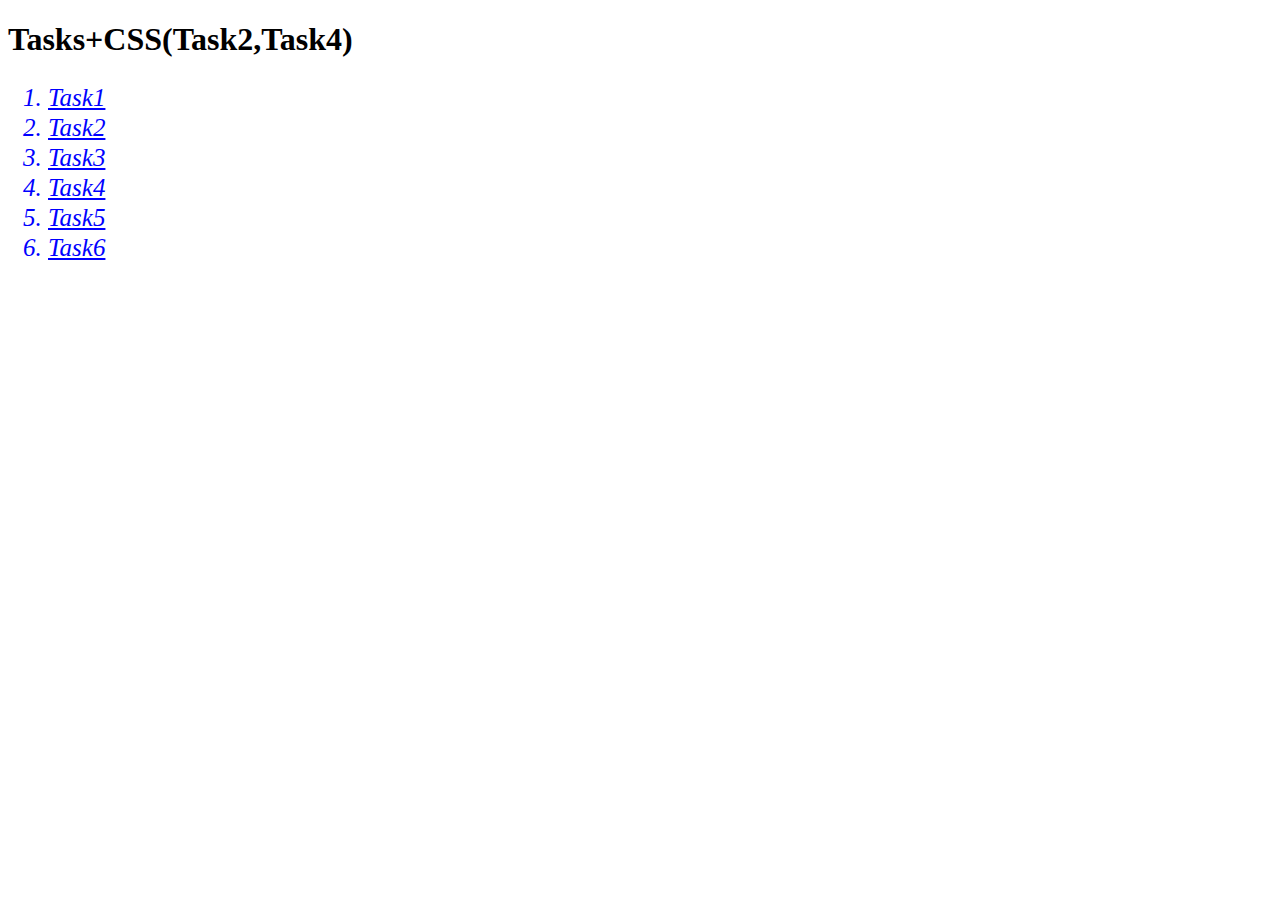
<file: index.html>
<!DOCTYPE html>
<html lang="en">
  <head>
    <meta charset="UTF-8" />
    <meta name="viewport" content="width=device-width, initial-scale=1.0" />
    <meta http-equiv="X-UA-Compatible" content="ie=edge" />
    <link rel="stylesheet" href="./tasks/css/style.css" />
    <title>Task</title>
  </head>
  <body>
    <h1>Tasks+CSS(Task2,Task4)</h1>
    <ol class="links">
      <li>
        <section>
          <a class="link" href="./tasks/task1.HTML" target="_blank">Task1</a>
        </section>
      </li>
      <li>
        <section>
          <a class="link" href="./tasks/task2.html" target="_blank">Task2</a>
        </section>
      </li>
      <li>
        <section>
          <a class="link" href="./tasks/task3.html" target="_blank">Task3</a>
        </section>
      </li>
      <li>
        <section>
          <a class="link" href="./tasks/task4.html" target="_blank">Task4</a>
        </section>
      </li>
      <li>
        <section>
          <a class="link" href="./tasks/task5.html" target="_blank">Task5</a>
        </section>
      </li>
      <li>
        <section>
          <a class="link" href="./tasks/task6.html" target="_blank">Task6</a>
        </section>
      </li>
    </ol>
  </body>
</html>
</file>
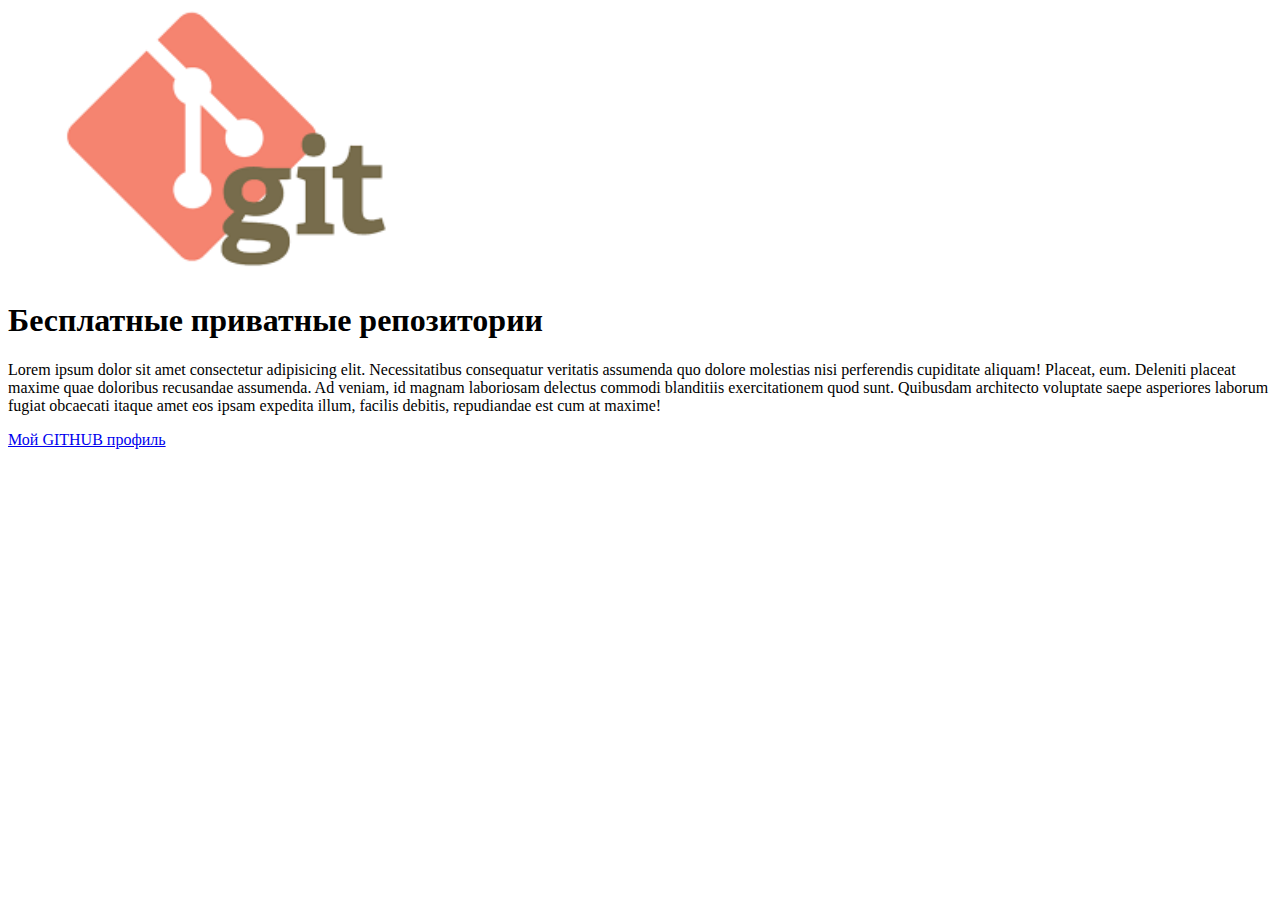
<file: tasks/task1.HTML>
<!DOCTYPE html>
<html lang="en">
  <head>
    <meta charset="UTF-8" />
    <title>News GiT</title>
  </head>
  <body>
    <article>
      <img src="./git.png" alt="Image GiT" title="GiT" width="480" />
      <h1>Бесплатные приватные репозитории</h1>
      <p>
        Lorem ipsum dolor sit amet consectetur adipisicing elit. Necessitatibus
        consequatur veritatis assumenda quo dolore molestias nisi perferendis
        cupiditate aliquam! Placeat, eum. Deleniti placeat maxime quae doloribus
        recusandae assumenda. Ad veniam, id magnam laboriosam delectus commodi
        blanditiis exercitationem quod sunt. Quibusdam architecto voluptate
        saepe asperiores laborum fugiat obcaecati itaque amet eos ipsam expedita
        illum, facilis debitis, repudiandae est cum at maxime!
      </p>
      <a href="https://github.com/BohdanKadenskyi">Мой GITHUB профиль</a>
    </article>
  </body>
</html>
</file>
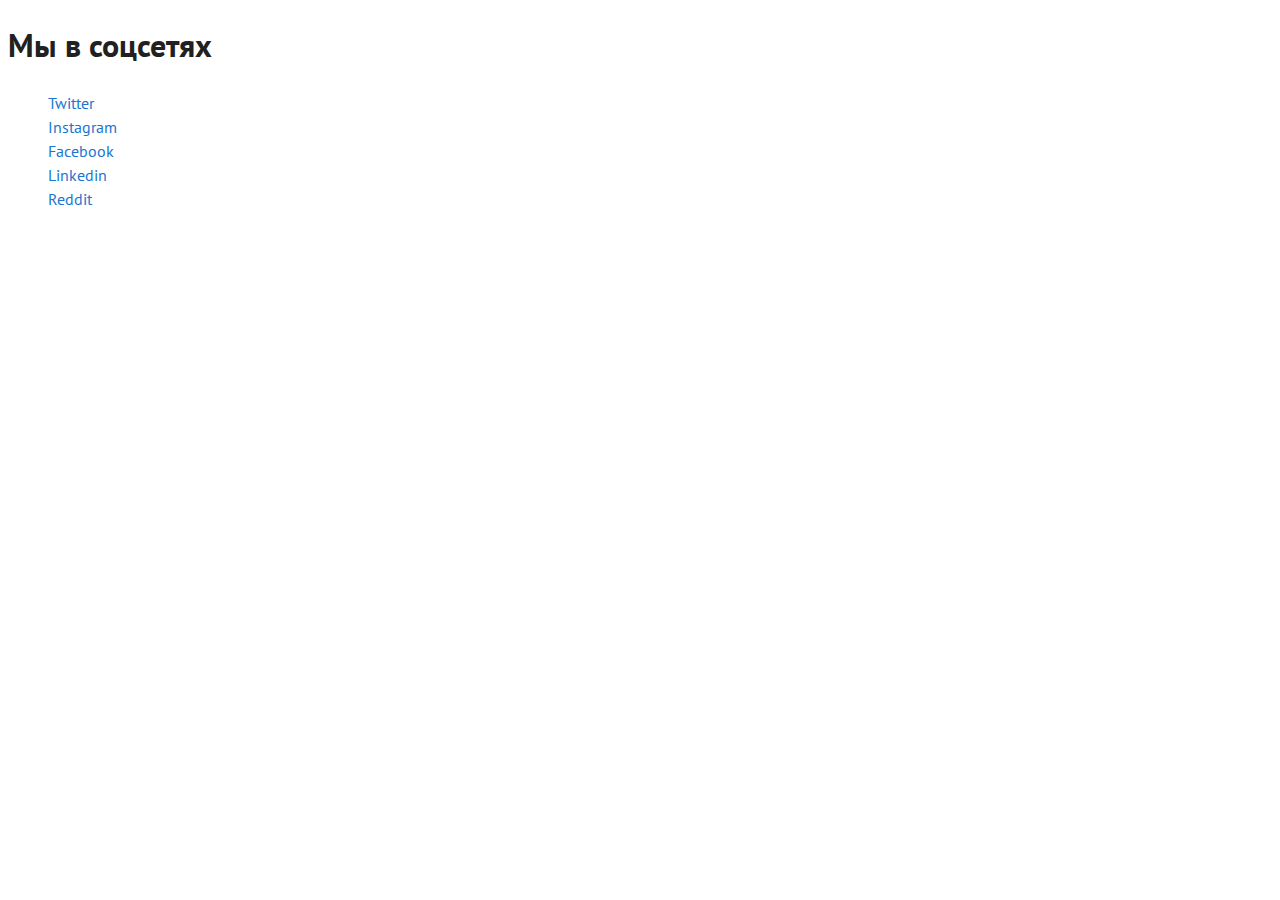
<file: tasks/task2.html>
<!DOCTYPE html>
<html lang="en">
  <head>
    <meta charset="UTF-8" />
    <meta name="viewport" content="width=device-width, initial-scale=1.0" />
    <meta http-equiv="X-UA-Compatible" content="ie=edge" />
    <title>Social networks</title>
    <link
      href="https://fonts.googleapis.com/css?family=PT+Sans:400,700|Roboto:400,700&display=swap&subset=cyrillic"
      rel="stylesheet"
    />
    <link rel="stylesheet" href="./css/style2.css" />
  </head>
  <body>
    <section>
      <h1 class="title">Мы в соцсетях</h1>
      <ul class="page-links">
        <li>
          <a
            class="twitter"
            href="https://twitter.com/?lang=ru"
            target="_blank"
            rel="noreferrer noopener"
            >Twitter
          </a>
        </li>

        <li>
          <a
            class="instagram"
            href="https://www.instagram.com/?hl=ru"
            target="_blank"
            rel="noreferrer noopener"
            >Instagram
          </a>
        </li>

        <li>
          <a
            class="facebook"
            href="https://www.facebook.com/?lang=ru"
            target="_blank"
            rel="noreferrer noopener"
            >Facebook
          </a>
        </li>

        <li>
          <a
            class="linkedin"
            href="https://www.linkedin.com/"
            target="_blank"
            rel="noreferrer noopener"
            >Linkedin
          </a>
        </li>

        <li>
          <a
            class="reddit"
            href="https://www.reddit.com/"
            target="_blank"
            rel="noreferrer noopener"
            >Reddit
          </a>
        </li>
      </ul>
    </section>
  </body>
</html>
</file>
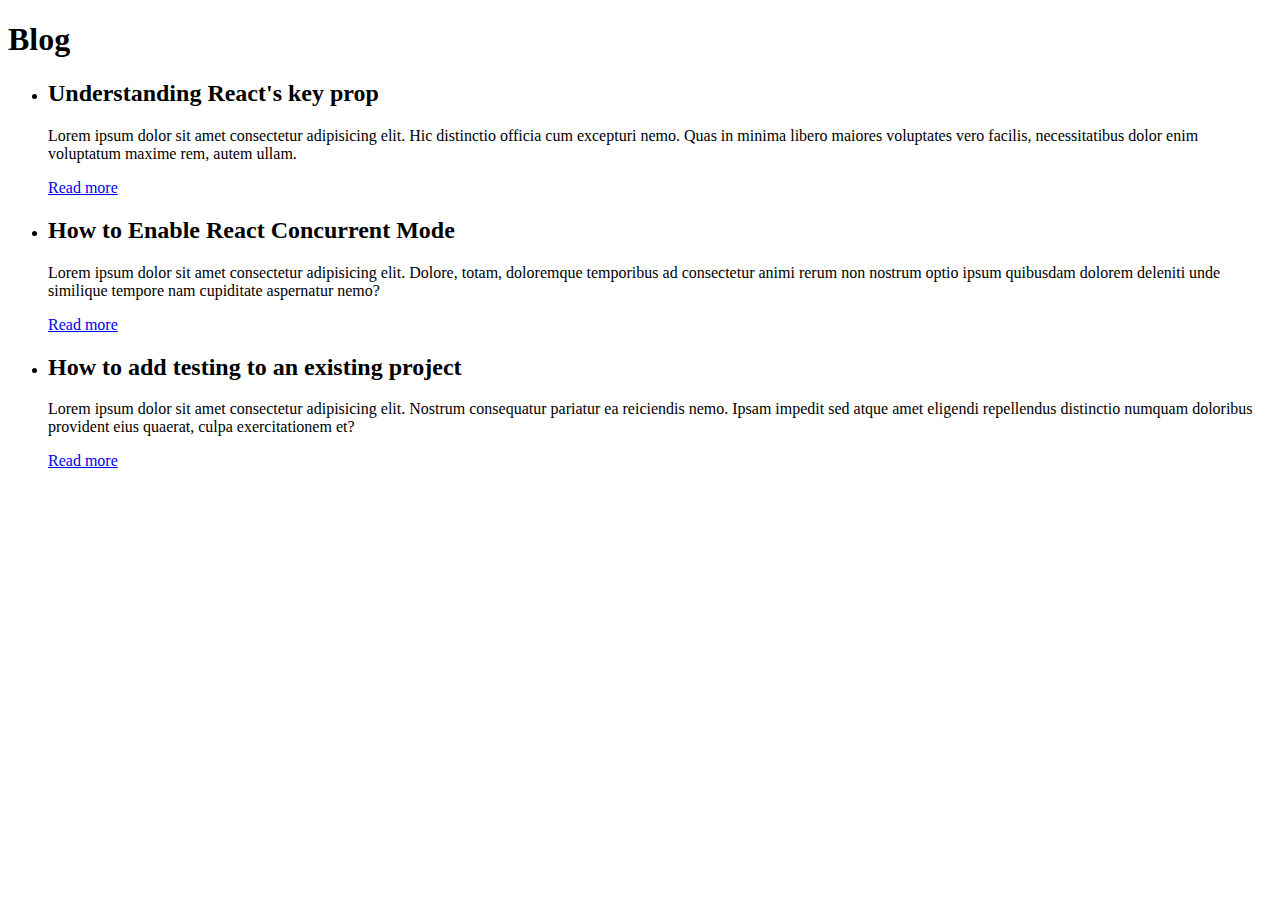
<file: tasks/task3.html>
<!DOCTYPE html>
<html lang="en">
  <head>
    <meta charset="UTF-8" />
    <meta name="viewport" content="width=device-width, initial-scale=1.0" />
    <meta http-equiv="X-UA-Compatible" content="ie=edge" />
    <title>Task3</title>
  </head>

  <body>
    <section>
      <h1>Blog</h1>
      <ul>
        <li>
          <h2>
            Understanding React's key prop
          </h2>
          <p>
            Lorem ipsum dolor sit amet consectetur adipisicing elit. Hic
            distinctio officia cum excepturi nemo. Quas in minima libero maiores
            voluptates vero facilis, necessitatibus dolor enim voluptatum maxime
            rem, autem ullam.
          </p>
          <a
            href="https://kentcdodds.com/blog/understanding-reacts-key-prop"
            target="_blank"
            >Read more</a
          >
        </li>
        <li>
          <h2>How to Enable React Concurrent Mode</h2>
          <p>
            Lorem ipsum dolor sit amet consectetur adipisicing elit. Dolore,
            totam, doloremque temporibus ad consectetur animi rerum non nostrum
            optio ipsum quibusdam dolorem deleniti unde similique tempore nam
            cupiditate aspernatur nemo?
          </p>
          <a
            href="https://kentcdodds.com/blog/how-to-enable-react-concurrent-mode"
            target="_blank"
            >Read more</a
          >
        </li>
        <li>
          <h2>How to add testing to an existing project</h2>
          <p>
            Lorem ipsum dolor sit amet consectetur adipisicing elit. Nostrum
            consequatur pariatur ea reiciendis nemo. Ipsam impedit sed atque
            amet eligendi repellendus distinctio numquam doloribus provident
            eius quaerat, culpa exercitationem et?
          </p>
          <a
            href="https://kentcdodds.com/blog/how-to-add-testing-to-an-existing-project"
            target="_blank"
            >Read more</a
          >
        </li>
      </ul>
    </section>
  </body>
</html>
</file>
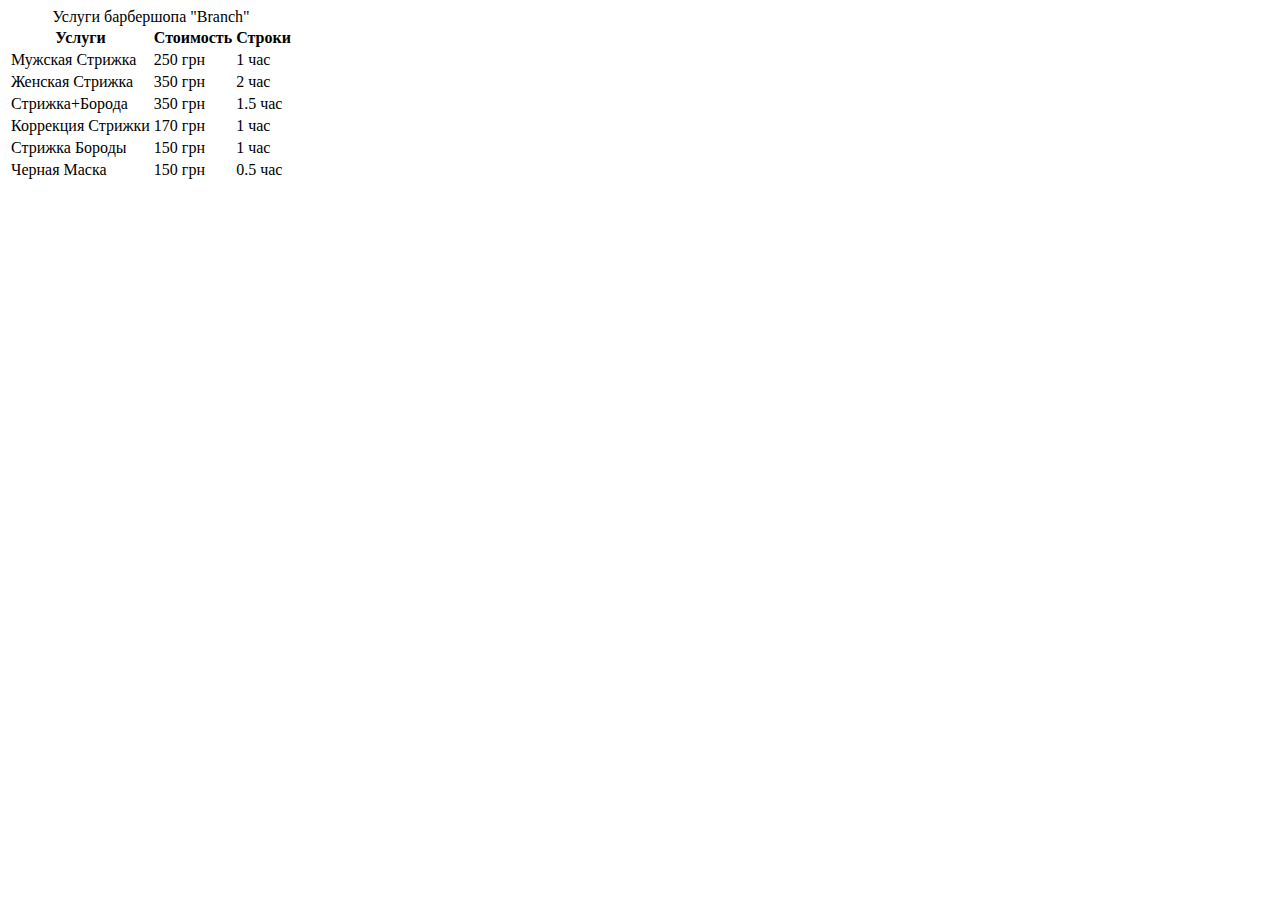
<file: tasks/task5.html>
<!DOCTYPE html>
<html lang="en">
  <head>
    <meta charset="UTF-8" />
    <meta name="viewport" content="width=device-width, initial-scale=1.0" />
    <meta http-equiv="X-UA-Compatible" content="ie=edge" />
    <title>Task5</title>
  </head>
  <body>
    <table>
      <caption>
        Услуги барбершопа "Branch"
      </caption>
      <thead>
        <tr>
          <th>Услуги</th>
          <th>Стоимость</th>
          <th>Строки</th>
        </tr>
      </thead>
      <tbody>
        <tr>
          <td>Мужская Стрижка</td>
          <td>250 грн</td>
          <td>1 час</td>
        </tr>
        <tr>
          <td>Женская Стрижка</td>
          <td>350 грн</td>
          <td>2 час</td>
        </tr>
        <tr>
          <td>Стрижка+Борода</td>
          <td>350 грн</td>
          <td>1.5 час</td>
        </tr>
        <tr>
          <td>Коррекция Стрижки</td>
          <td>170 грн</td>
          <td>1 час</td>
        </tr>
        <tr>
          <td>Стрижка Бороды</td>
          <td>150 грн</td>
          <td>1 час</td>
        </tr>
        <tr>
          <td>Черная Маска</td>
          <td>150 грн</td>
          <td>0.5 час</td>
        </tr>
      </tbody>
    </table>
  </body>
</html>
</file>
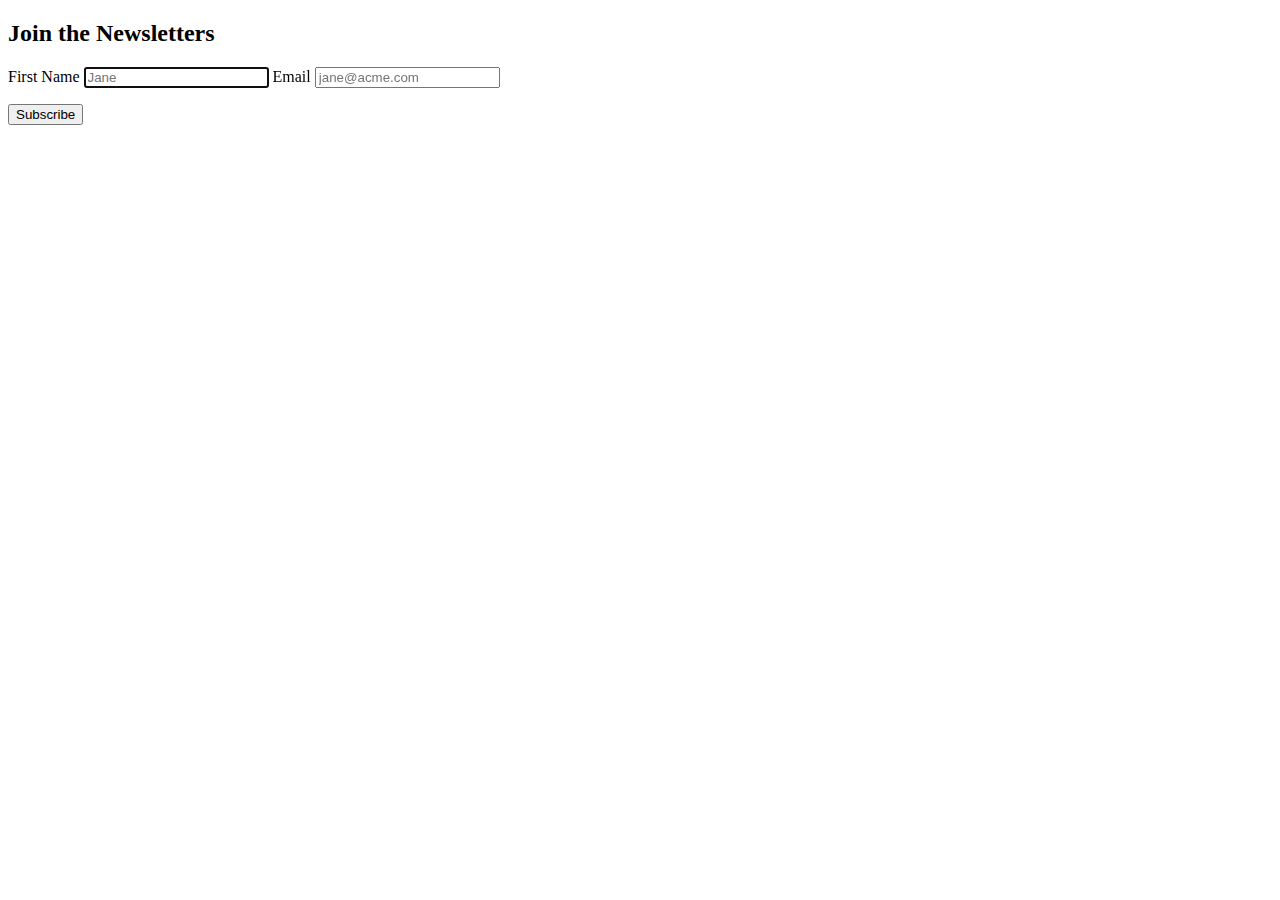
<file: tasks/task6.html>
<!DOCTYPE html>
<html lang="en">
  <head>
    <meta charset="UTF-8" />
    <meta name="viewport" content="width=device-width, initial-scale=1.0" />
    <meta http-equiv="X-UA-Compatible" content="ie=edge" />
    <title>Task6</title>
  </head>
  <body>
    <form>
      <section role="group">
        <h2>Join the Newsletters</h2>
          <label for="name">First Name</label>
          <input
            type="text"
            placeholder="Jane"
            id="name"
            autofocus
            required
            name="Firstname"
          />
          <label for="email">Email</label>
          <input
            type="email"
            placeholder="jane@acme.com"
            id="email"
            required
            name="email"
          />
        <p><button type="submit">Subscribe</button></p>
      </section>
    </form>
  </body>
</html>
</file>
<file: tasks/css/style.css>
.link {
  font-style: italic;
  font-size: 25px;
  line-height: 1.2;
  color: #0000ff;
}
.link:hover,
.link:focus {
  color: #2be2ba;
}
.link:active {
  color: #ff0000;
}
.links {
  font-style: italic;
  list-style-type: decimal;
  color: #0000ff;
  font-size: 25px;
}
</file>
<file: tasks/css/style2.css>
:root {
  --current-color: #1976d2;
  --accent-color: #ff4081;
}
body {
  font-family: 'PT Sans', 'Roboto', sans-serif;
  color: #212121;
  font-size: 16px;
  line-height: 1.5;
}
.page-links {
  list-style: none;
}

/*LINKS*/

.twitter {
  text-decoration: none;
  color: var(--current-color);
}
.instagram {
  text-decoration: none;
  color: var(--current-color);
}
.facebook {
  text-decoration: none;
  color: var(--current-color);
}
.linkedin {
  text-decoration: none;
  color: var(--current-color);
}
.reddit {
  text-decoration: none;
  color: var(--current-color);
}

/*HOVER AND FOCUS FOR LINKS*/
.twitter:hover,
.twitter:focus {
  color: var(--accent-color);
  text-decoration: underline;
}
.instagram:hover,
.instagram:focus {
  color: var(--accent-color);
  text-decoration: underline;
}
.facebook:hover,
.facebook:focus {
  color: var(--accent-color);
  text-decoration: underline;
}
.linkedin:hover,
.linkedin:focus {
  color: var(--accent-color);
  text-decoration: underline;
}
.reddit:hover,
.reddit:focus {
  color: var(--accent-color);
  text-decoration: underline;
}
</file>
